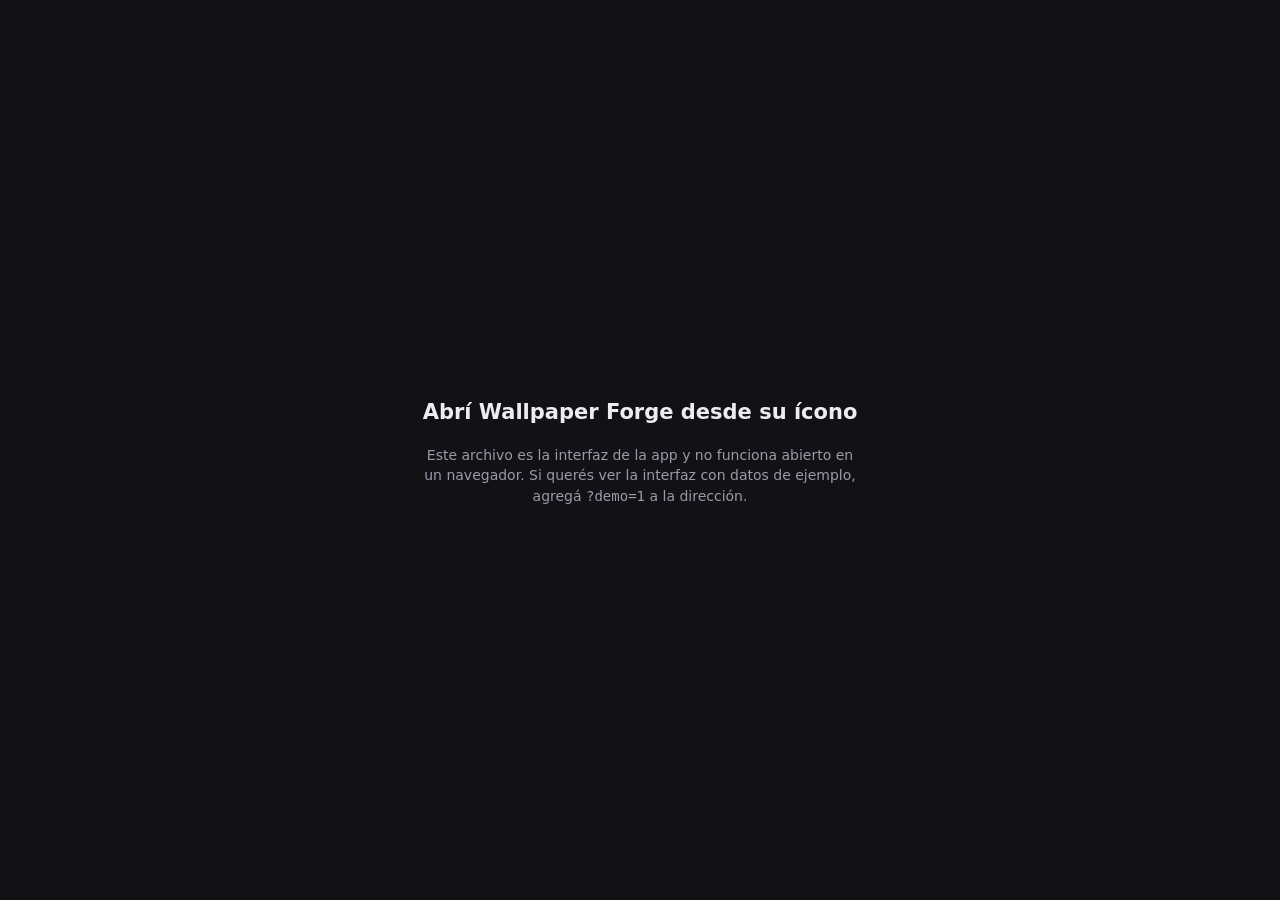
<file: src/WallpaperForge/wwwroot/ui/index.html>
<!doctype html>
<html lang="es">
<head>
<meta charset="utf-8">
<meta name="viewport" content="width=device-width, initial-scale=1">
<title>Wallpaper Forge</title>
<link rel="stylesheet" href="styles.css">
</head>
<body>
<header class="topbar">
  <div class="brand">
    <svg viewBox="0 0 64 64" class="logo" aria-hidden="true">
      <defs><linearGradient id="lg" x1="0" y1="0" x2="1" y2="1"><stop offset="0" stop-color="#7c4dff"/><stop offset="1" stop-color="#00bedc"/></linearGradient></defs>
      <rect x="2" y="2" width="60" height="60" rx="14" fill="url(#lg)"/>
      <path d="M8 52 26 26 38 42 44 34 58 52Z" fill="#fff" opacity=".92"/><circle cx="46" cy="16" r="6" fill="#fff" opacity=".92"/>
    </svg>
    <span>Wallpaper Forge</span>
    <span class="version" id="appVersion"></span>
  </div>

  <div class="search">
    <svg viewBox="0 0 24 24" aria-hidden="true"><path d="M10 4a6 6 0 1 0 3.6 10.8l4.3 4.3 1.4-1.4-4.3-4.3A6 6 0 0 0 10 4Zm0 2a4 4 0 1 1 0 8 4 4 0 0 1 0-8Z"/></svg>
    <input id="search" type="search" placeholder="Buscar por nombre o etiqueta…" autocomplete="off">
  </div>

  <div class="actions">
    <div class="dropdown">
      <button class="btn primary" id="btnImport">+ Agregar</button>
      <div class="menu" id="importMenu" hidden>
        <button data-import="media">Importar videos, imágenes o GIF…</button>
        <button data-import="web">Importar carpeta web (HTML)…</button>
        <button data-import="folder">Agregar carpeta de wallpapers…</button>
        <hr>
        <button data-import="rescan">Volver a escanear la biblioteca</button>
      </div>
    </div>
    <button class="icon-btn" id="btnPause" title="Pausar todo"></button>
    <button class="icon-btn" id="btnMute" title="Silenciar"></button>
    <button class="icon-btn" id="btnSettings" title="Configuración">
      <svg viewBox="0 0 24 24"><path d="M19.4 13a7.5 7.5 0 0 0 0-2l2.1-1.6-2-3.5-2.5 1a7.6 7.6 0 0 0-1.7-1L15 3h-4l-.4 2.9a7.6 7.6 0 0 0-1.7 1l-2.5-1-2 3.5L6.6 11a7.5 7.5 0 0 0 0 2l-2.1 1.6 2 3.5 2.5-1a7.6 7.6 0 0 0 1.7 1L11 21h4l.4-2.9a7.6 7.6 0 0 0 1.7-1l2.5 1 2-3.5ZM13 15.5a3.5 3.5 0 1 1 0-7 3.5 3.5 0 0 1 0 7Z" transform="translate(-1 0)"/></svg>
    </button>
  </div>
</header>

<section class="monitors" id="monitors" aria-label="Monitores"></section>

<div class="toolbar">
  <div class="chips" id="typeFilter" role="tablist">
    <button class="chip active" data-type="">Todos</button>
    <button class="chip" data-type="video">Video</button>
    <button class="chip" data-type="web">Web</button>
    <button class="chip" data-type="scene">Escena</button>
    <button class="chip" data-type="image">Imagen</button>
  </div>
  <div class="toolbar-right">
    <label class="select-label">Origen
      <select id="sourceFilter">
        <option value="">Todos</option>
        <option value="Local">Mis wallpapers</option>
        <option value="SteamWorkshop">Steam Workshop</option>
        <option value="WallpaperEngineProjects">Proyectos de Wallpaper Engine</option>
      </select>
    </label>
    <label class="select-label">Orden
      <select id="sort">
        <option value="recent">Más recientes</option>
        <option value="name">Nombre</option>
        <option value="size">Tamaño</option>
      </select>
    </label>
    <span class="count" id="count"></span>
  </div>
</div>

<main class="layout">
  <section class="grid" id="grid" aria-label="Biblioteca"></section>
  <aside class="details" id="details" hidden></aside>
</main>

<div class="modal" id="settingsModal" hidden>
  <div class="modal-card" role="dialog" aria-modal="true" aria-labelledby="settingsTitle">
    <header><h2 id="settingsTitle">Configuración</h2><button class="icon-btn" data-close>✕</button></header>
    <div class="modal-body" id="settingsBody"></div>
  </div>
</div>

<div class="drop-overlay" id="dropOverlay" hidden><div>Soltá acá tus videos, imágenes o GIF</div></div>

<div class="toasts" id="toasts" aria-live="polite"></div>

<script src="bridge.js"></script>
<script src="app.js"></script>
</body>
</html>
</file>
<file: src/WallpaperForge/wwwroot/ui/styles.css>
:root {
  --bg: #121216;
  --bg-2: #18181e;
  --panel: #1e1e26;
  --panel-2: #262630;
  --line: #30303c;
  --text: #ececf1;
  --muted: #9a9aab;
  --accent: #7c4dff;
  --accent-2: #00bedc;
  --ok: #3ddc97;
  --warn: #ffb547;
  --err: #ff5c7a;
  --radius: 10px;
  color-scheme: dark;
}
* { box-sizing: border-box; }
html, body { margin: 0; height: 100%; }
body {
  background: var(--bg); color: var(--text);
  font: 14px/1.45 "Segoe UI Variable Text", "Segoe UI", system-ui, sans-serif;
  display: flex; flex-direction: column; overflow: hidden; user-select: none;
}
button { font: inherit; color: inherit; cursor: pointer; }
input, select, textarea { font: inherit; color: var(--text); }
[hidden] { display: none !important; }
.muted { color: var(--muted); }
.small { font-size: 12px; }

/* ---------- Barra superior ---------- */
.topbar {
  display: flex; align-items: center; gap: 16px; padding: 12px 20px;
  background: var(--bg-2); border-bottom: 1px solid var(--line);
}
.brand { display: flex; align-items: center; gap: 10px; font-weight: 600; font-size: 16px; white-space: nowrap; }
.logo { width: 28px; height: 28px; }
.search {
  flex: 1; max-width: 560px; display: flex; align-items: center; gap: 8px;
  background: var(--panel); border: 1px solid var(--line); border-radius: 999px; padding: 0 14px;
}
.search:focus-within { border-color: var(--accent); }
.search svg { width: 18px; height: 18px; fill: var(--muted); flex: none; }
.search input { flex: 1; background: none; border: 0; outline: 0; padding: 9px 0; }
.actions { margin-left: auto; display: flex; align-items: center; gap: 8px; }

.btn {
  border: 1px solid var(--line); background: var(--panel-2); border-radius: 8px; padding: 8px 14px;
  transition: background .15s, border-color .15s;
}
.btn:hover { background: #30303c; }
.btn.primary { background: linear-gradient(135deg, var(--accent), #5b5bff); border-color: transparent; color: #fff; font-weight: 600; }
.btn.primary:hover { filter: brightness(1.1); }
.btn.primary:disabled { opacity: .45; cursor: not-allowed; filter: none; }
.btn.ghost { background: transparent; }
.btn.ghost:hover { background: var(--panel-2); }
.btn.small { padding: 4px 10px; font-size: 12px; }
.btn.wide { width: 100%; padding: 11px; margin: 14px 0 8px; }
.link { background: none; border: 0; color: var(--accent-2); padding: 0; }
.link:hover { text-decoration: underline; }
.icon-btn {
  width: 36px; height: 36px; display: grid; place-items: center; border-radius: 8px;
  border: 1px solid var(--line); background: var(--panel);
}
.icon-btn:hover { background: var(--panel-2); }
.icon-btn.on { border-color: var(--warn); color: var(--warn); }
.icon-btn svg { width: 18px; height: 18px; fill: currentColor; }

.dropdown { position: relative; }
.menu {
  position: absolute; right: 0; top: calc(100% + 6px); z-index: 20; min-width: 260px;
  background: var(--panel); border: 1px solid var(--line); border-radius: var(--radius);
  padding: 6px; box-shadow: 0 12px 32px rgba(0,0,0,.45);
}
.menu button { display: block; width: 100%; text-align: left; background: none; border: 0; padding: 9px 12px; border-radius: 6px; }
.menu button:hover { background: var(--panel-2); }
.menu hr { border: 0; border-top: 1px solid var(--line); margin: 6px 0; }

/* ---------- Monitores ---------- */
.monitors {
  display: flex; gap: 24px; align-items: center; padding: 14px 20px;
  border-bottom: 1px solid var(--line); background: var(--bg-2);
}
.monitor-map { position: relative; flex: none; }
.monitor {
  position: absolute; border: 2px solid var(--line); border-radius: 4px; background: #0b0b0f center / cover no-repeat;
  display: grid; place-items: center; padding: 0;
}
.monitor:hover { border-color: #55556a; }
.monitor.active { border-color: var(--accent); box-shadow: 0 0 0 2px rgba(124,77,255,.35); }
.monitor.covered::after { content: "❚❚"; position: absolute; right: 4px; top: 2px; font-size: 9px; color: var(--warn); }
.monitor .num {
  background: rgba(0,0,0,.65); border-radius: 999px; min-width: 20px; height: 20px; display: grid; place-items: center;
  font-size: 11px; font-weight: 700;
}
.monitor-list { display: flex; gap: 8px; flex-wrap: wrap; overflow-x: auto; }
.monitor-row {
  display: grid; grid-template-columns: auto auto; gap: 0 10px; align-items: baseline; text-align: left;
  background: var(--panel); border: 1px solid var(--line); border-radius: 8px; padding: 8px 12px; min-width: 200px; cursor: pointer;
}
.monitor-row.active { border-color: var(--accent); background: #24203a; }
.monitor-row strong { font-size: 13px; }
.monitor-row .muted { font-size: 12px; }
.monitor-row .wp-title { grid-column: 1 / -1; font-size: 12px; white-space: nowrap; overflow: hidden; text-overflow: ellipsis; max-width: 260px; }
.monitor-row .status { font-size: 11px; color: var(--muted); }
.monitor-row .status.playing { color: var(--ok); }
.monitor-row .status.paused { color: var(--warn); }
.monitor-row .link { font-size: 12px; justify-self: end; }

/* ---------- Barra de filtros ---------- */
.toolbar { display: flex; align-items: center; gap: 16px; padding: 12px 20px; }
.chips { display: flex; gap: 6px; }
.chip { border: 1px solid var(--line); background: transparent; border-radius: 999px; padding: 5px 14px; }
.chip:hover { background: var(--panel); }
.chip.active { background: var(--text); color: #111; border-color: var(--text); font-weight: 600; }
.toolbar-right { margin-left: auto; display: flex; align-items: center; gap: 14px; }
.select-label { display: flex; align-items: center; gap: 6px; color: var(--muted); font-size: 13px; }
select, input[type=text], input[type=number], textarea {
  background: var(--panel); border: 1px solid var(--line); border-radius: 6px; padding: 6px 8px; outline: 0;
}
select:focus, input:focus, textarea:focus { border-color: var(--accent); }
.count { color: var(--muted); font-size: 13px; }

/* ---------- Grilla ---------- */
.layout { flex: 1; display: flex; min-height: 0; }
.grid {
  flex: 1; overflow-y: auto; padding: 4px 20px 24px;
  display: grid; grid-template-columns: repeat(auto-fill, minmax(220px, 1fr)); gap: 16px; align-content: start;
}
.card {
  background: var(--panel); border: 1px solid var(--line); border-radius: var(--radius); overflow: hidden;
  cursor: pointer; transition: transform .15s, border-color .15s, box-shadow .15s; outline: 0;
}
.card:hover, .card:focus-visible { transform: translateY(-2px); border-color: #45455a; box-shadow: 0 10px 24px rgba(0,0,0,.35); }
.card.selected { border-color: var(--accent); box-shadow: 0 0 0 2px rgba(124,77,255,.4); }
.card.unsupported .thumb img { filter: grayscale(.8) brightness(.6); }
.thumb { position: relative; aspect-ratio: 16 / 9; background: #0b0b0f; }
.thumb img { width: 100%; height: 100%; object-fit: cover; display: block; }
.noimg { width: 100%; height: 100%; display: grid; place-items: center; color: var(--muted); }
.badge {
  position: absolute; top: 8px; left: 8px; font-size: 11px; font-weight: 600; padding: 2px 8px; border-radius: 999px;
  background: rgba(0,0,0,.7); backdrop-filter: blur(4px);
}
.badge.active { left: auto; right: 8px; background: var(--ok); color: #062; }
.badge.warn { top: auto; bottom: 8px; background: rgba(255,181,71,.9); color: #331; }
.badge.type-video { color: #7fd8ff; }
.badge.type-web { color: #b9a3ff; }
.badge.type-scene { color: #ffd38a; }
.info .badge { position: static; }
.quick-apply {
  position: absolute; right: 8px; bottom: 8px; opacity: 0; transform: translateY(4px);
  background: var(--accent); color: #fff; border: 0; border-radius: 6px; padding: 5px 12px; font-weight: 600; font-size: 12px;
  transition: opacity .15s, transform .15s;
}
.card:hover .quick-apply, .card:focus-visible .quick-apply { opacity: 1; transform: none; }
.meta { padding: 10px 12px; }
.meta h3 { margin: 0 0 2px; font-size: 14px; font-weight: 600; white-space: nowrap; overflow: hidden; text-overflow: ellipsis; }
.meta .muted { font-size: 12px; }
.empty { grid-column: 1 / -1; text-align: center; padding: 64px 20px; }
.empty h3 { margin: 0 0 8px; }
.empty p { max-width: 480px; margin: 0 auto 16px; }

/* ---------- Panel de detalles ---------- */
.details {
  width: 380px; flex: none; overflow-y: auto; background: var(--bg-2); border-left: 1px solid var(--line);
  position: relative; user-select: text;
}
.details-head { position: absolute; right: 10px; top: 10px; z-index: 2; }
.details-head .close { background: rgba(0,0,0,.6); border-color: transparent; }
.big-preview { aspect-ratio: 16 / 9; background: #0b0b0f; }
.big-preview img, .big-preview video { width: 100%; height: 100%; object-fit: cover; display: block; }
.big-preview .big-video { position: relative; width: 100%; height: 100%; }
.big-preview .big-video .live { position: absolute; inset: 0; }
.info { padding: 16px 18px 4px; }
.info h2 { margin: 0 0 8px; font-size: 18px; }
.tags { display: flex; flex-wrap: wrap; gap: 6px; }
.tag { font-size: 11px; padding: 2px 8px; border-radius: 999px; background: var(--panel-2); color: var(--muted); }
.desc { color: var(--muted); margin: 10px 0 0; white-space: pre-line; max-height: 120px; overflow: auto; }
.note { font-size: 12px; background: rgba(0,190,220,.08); border: 1px solid rgba(0,190,220,.25); color: #9fe6f2; padding: 8px 10px; border-radius: 6px; margin: 12px 0 0; }
.note.warn { background: rgba(255,181,71,.08); border-color: rgba(255,181,71,.3); color: var(--warn); }
.row-actions { display: flex; gap: 8px; flex-wrap: wrap; }
.facts { display: grid; grid-template-columns: auto 1fr; gap: 4px 12px; margin: 14px 0 6px; font-size: 12px; }
.facts dt { color: var(--muted); }
.facts dd { margin: 0; overflow: hidden; text-overflow: ellipsis; white-space: nowrap; }

.props { padding: 6px 18px 18px; border-top: 1px solid var(--line); }
.props h3 { font-size: 13px; text-transform: uppercase; letter-spacing: .06em; color: var(--muted); margin: 14px 0 10px; }
.field { display: grid; gap: 6px; margin-bottom: 12px; }
.field > label { font-size: 13px; }
.field.inline { grid-template-columns: 1fr auto; align-items: center; }
.slider { display: flex; align-items: center; gap: 10px; }
.slider input { flex: 1; accent-color: var(--accent); }
.slider output { min-width: 44px; text-align: right; font-variant-numeric: tabular-nums; color: var(--muted); font-size: 12px; }
input[type=color] { width: 56px; height: 30px; padding: 2px; background: var(--panel); border: 1px solid var(--line); border-radius: 6px; }
.file-pick { display: flex; align-items: center; gap: 8px; }
.file-name { flex: 1; font-size: 12px; color: var(--muted); overflow: hidden; text-overflow: ellipsis; white-space: nowrap; }
.prop-text { font-size: 12px; color: var(--muted); margin: 0 0 12px; }
.prop-group { margin: 16px 0 8px; font-size: 13px; }

.switch { position: relative; width: 40px; height: 22px; display: inline-block; }
.switch input { opacity: 0; width: 0; height: 0; position: absolute; }
.switch .track { position: absolute; inset: 0; background: #3a3a48; border-radius: 999px; transition: background .15s; cursor: pointer; }
.switch .track::after { content: ""; position: absolute; left: 3px; top: 3px; width: 16px; height: 16px; border-radius: 50%; background: #fff; transition: transform .15s; }
.switch input:checked + .track { background: var(--accent); }
.switch input:checked + .track::after { transform: translateX(18px); }
.switch input:focus-visible + .track { outline: 2px solid var(--accent-2); outline-offset: 2px; }

/* ---------- Modal ---------- */
.modal { position: fixed; inset: 0; background: rgba(0,0,0,.55); display: grid; place-items: center; z-index: 50; }
.modal-card { width: min(640px, 92vw); max-height: 86vh; display: flex; flex-direction: column; background: var(--panel); border: 1px solid var(--line); border-radius: 14px; box-shadow: 0 24px 64px rgba(0,0,0,.5); }
.modal-card header { display: flex; align-items: center; justify-content: space-between; padding: 16px 20px; border-bottom: 1px solid var(--line); }
.modal-card h2 { margin: 0; font-size: 17px; }
.modal-body { padding: 4px 20px 20px; overflow-y: auto; }
.modal-body h3 { font-size: 13px; text-transform: uppercase; letter-spacing: .06em; color: var(--muted); margin: 20px 0 10px; }
.radio-group { display: grid; gap: 8px; margin-bottom: 14px; }
.radio { display: flex; gap: 10px; align-items: center; }
.radio input { accent-color: var(--accent); }
textarea { width: 100%; resize: vertical; }
.folders { list-style: none; padding: 0; margin: 0 0 10px; display: grid; gap: 6px; }
.folders li { display: flex; justify-content: space-between; gap: 12px; background: var(--bg-2); border: 1px solid var(--line); border-radius: 6px; padding: 8px 10px; font-size: 12px; }
.folders li span:first-child { overflow: hidden; text-overflow: ellipsis; white-space: nowrap; }

/* ---------- Toasts ---------- */
.toasts { position: fixed; left: 50%; bottom: 20px; transform: translateX(-50%); display: grid; gap: 8px; z-index: 100; }
.toast { background: #2a2a36; border: 1px solid var(--line); padding: 10px 16px; border-radius: 8px; box-shadow: 0 8px 24px rgba(0,0,0,.4); transition: opacity .3s, transform .3s; max-width: 560px; }
.toast.error { border-color: var(--err); }
.toast.warn { border-color: var(--warn); }
.toast.out { opacity: 0; transform: translateY(8px); }

::-webkit-scrollbar { width: 10px; height: 10px; }
::-webkit-scrollbar-thumb { background: #34343f; border-radius: 10px; border: 2px solid var(--bg); }
::-webkit-scrollbar-track { background: transparent; }

@media (max-width: 1100px) {
  .details { width: 320px; }
  .monitor-row { min-width: 170px; }
}

.other-apps { display: grid; gap: 10px; }
.other-apps .btn { justify-self: start; }
.status-dot.warn { color: var(--warn); font-size: 12px; }
.modal-body > .btn { margin-bottom: 10px; }

.thumb-media { position: absolute; inset: 0; }
.thumb-media img, .thumb-media video { width: 100%; height: 100%; object-fit: cover; display: block; }
.thumb-media .live { position: absolute; inset: 0; }
.badge.type-image { color: #9ff0b5; }
.btn.danger { color: var(--err); }
.btn.danger:hover { background: rgba(255,92,122,.1); }
.drop-overlay {
  position: fixed; inset: 0; z-index: 90; background: rgba(18,18,22,.85);
  display: grid; place-items: center; pointer-events: none;
}
.drop-overlay div {
  border: 2px dashed var(--accent); border-radius: 16px; padding: 48px 64px; font-size: 18px; font-weight: 600;
}

.brand .version { font-size: 11px; font-weight: 500; color: var(--muted); background: var(--panel-2); border-radius: 999px; padding: 2px 8px; }
.folders li.missing span:first-child { color: var(--err); text-decoration: line-through; }
.folders li { align-items: center; }
</file>
